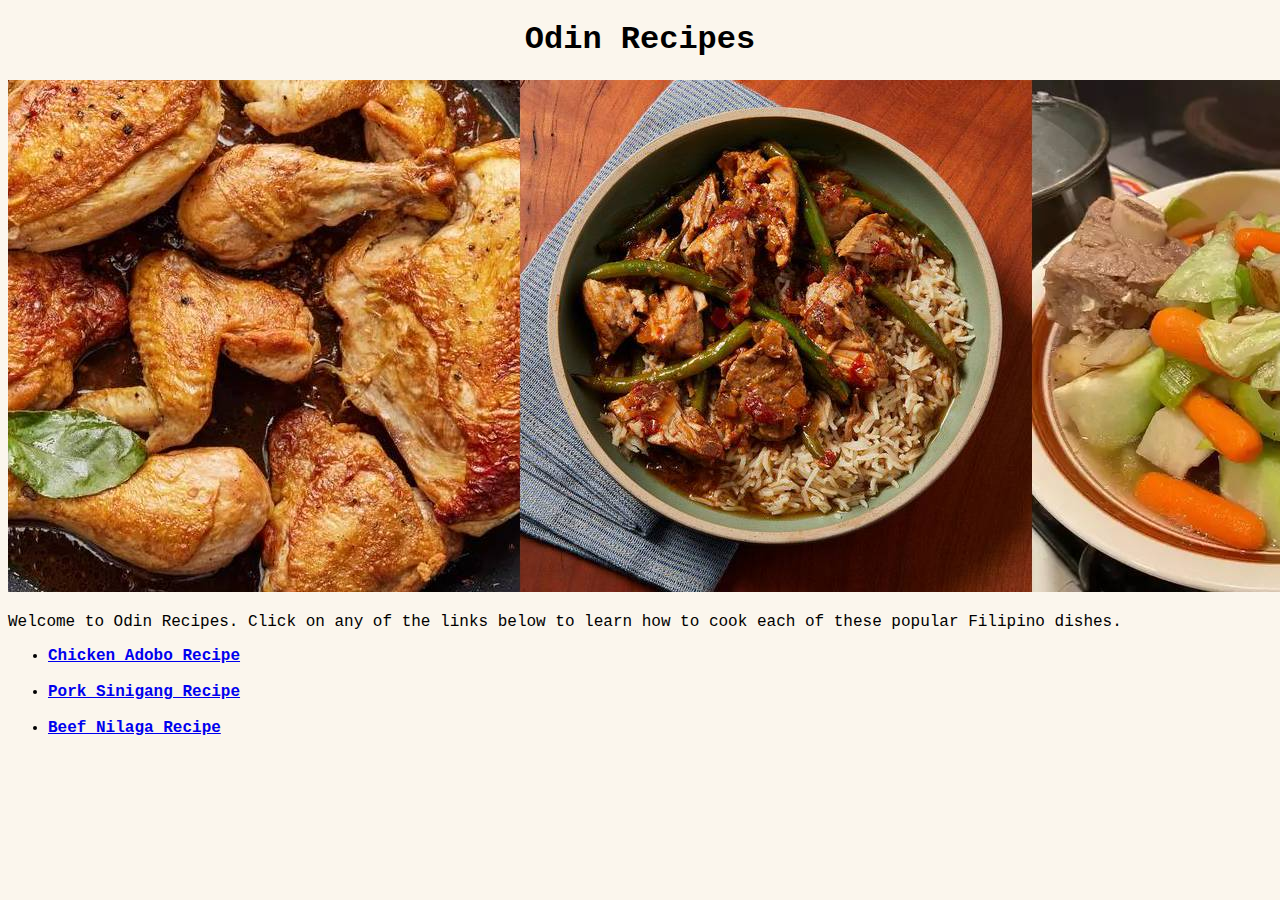
<file: index.html>
<!DOCTYPE html>
<html lang="en">
    <head>
        <meta charset="UTF-8">
        <title>Odin Recipes</title>
        <link rel="stylesheet" href="css/style.css">
    </head>

    <body>
        <h1 class="main-header">Odin Recipes</h1>
        <img id="hero-banner" src="images/recipes.jpg" alt="A hero banner image of three popular Filipino dishes.">
        <p>Welcome to Odin Recipes. Click on any of the links below to learn how to cook each of these popular Filipino dishes.</p>
        <ul>
        <li><strong><a href="recipes/adobo.html">Chicken Adobo Recipe</a></strong></li>
        <br>
        <li><strong><a href="recipes/sinigang.html">Pork Sinigang Recipe</a></strong></li>
        <br>
        <li><strong><a href="recipes/nilaga.html">Beef Nilaga Recipe</a></strong></li>
        <br>
        </ul>
    </body>
</html>
</file>
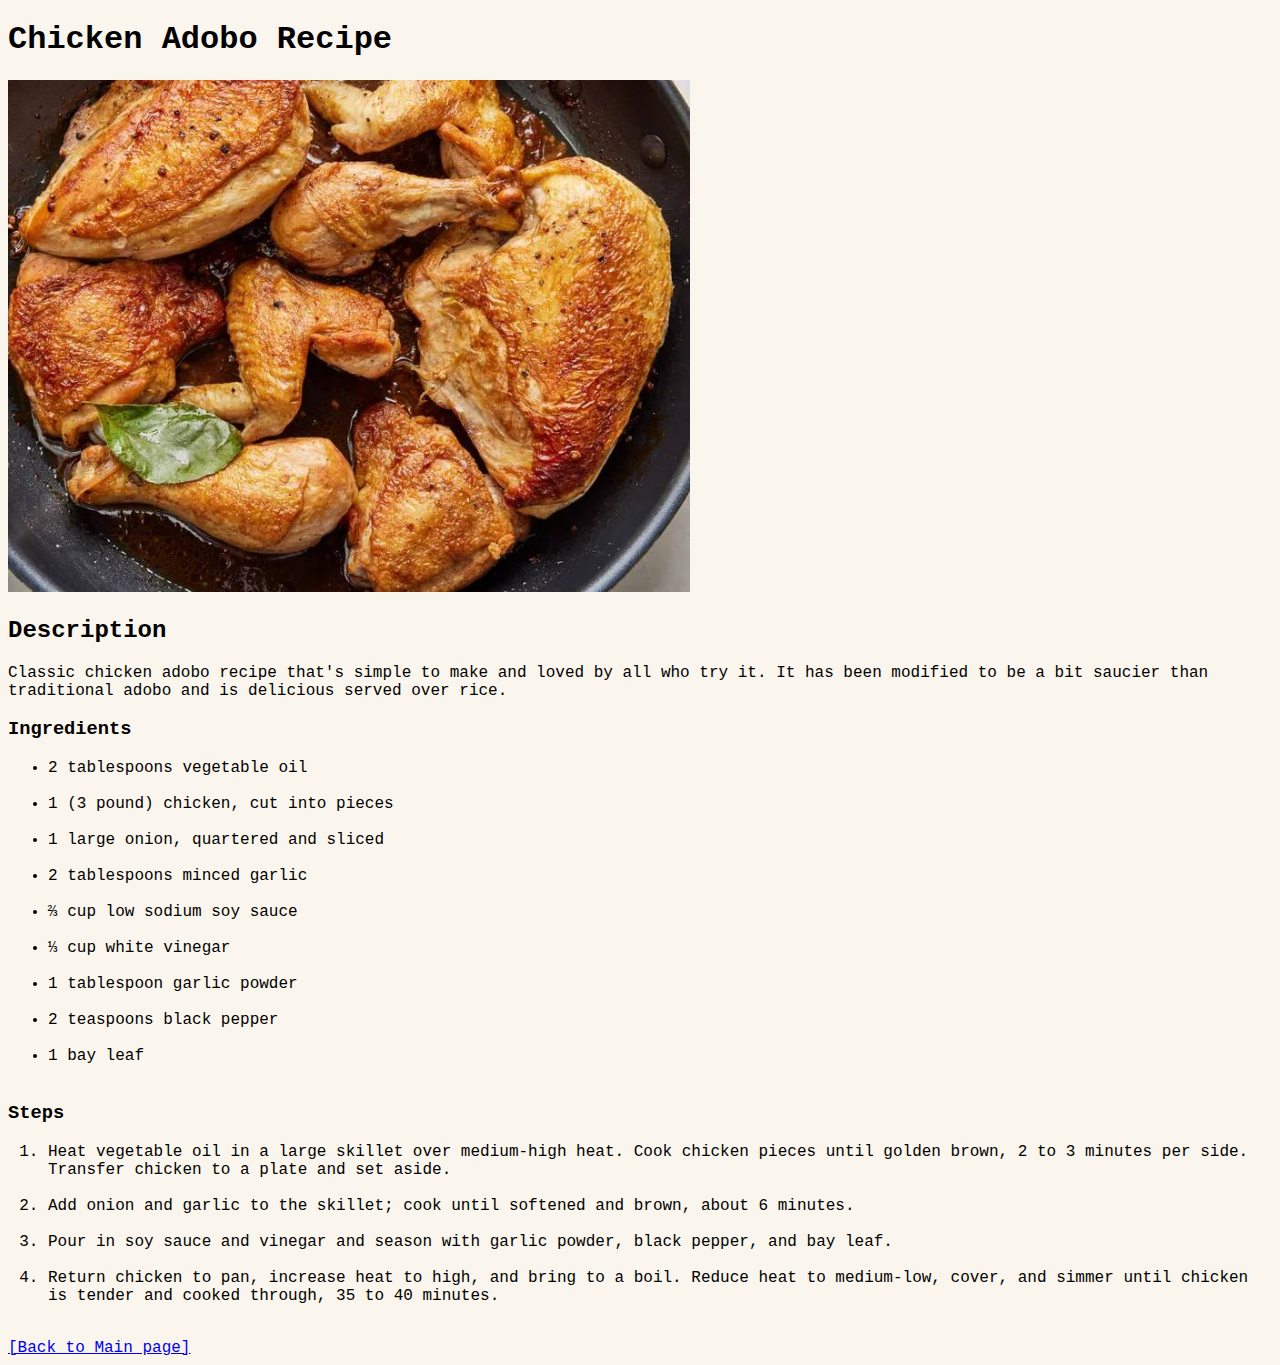
<file: recipes/adobo.html>
<!DOCTYPE html>
<html lang="en">
    <head>
        <meta charset="UTF-8">
        <title>Chicken Adobo Recipe</title>
        <link rel="stylesheet" href="../css/style.css">
    </head>

    <body>
        <h1>Chicken Adobo Recipe</h1>
        <img src="../images/chicken_adobo.jpg" alt="A finished chicken adobo dish.">
        
        <h2>Description</h2>
        <p>Classic chicken adobo recipe that's simple to make and loved by all who try it. 
        It has been modified to be a bit saucier than traditional adobo and is delicious served over rice.</p>

        <h3>Ingredients</h3>
        <ul>
            <li>2 tablespoons vegetable oil</li>
            <br>
            <li>1 (3 pound) chicken, cut into pieces</li>
            <br>
            <li>1 large onion, quartered and sliced</li>
            <br>
            <li>2 tablespoons minced garlic</li>
            <br>
            <li>⅔ cup low sodium soy sauce</li>
            <br>
            <li>⅓ cup white vinegar</li>
            <br>
            <li>1 tablespoon garlic powder</li>
            <br>
            <li>2 teaspoons black pepper</li>
            <br>
            <li>1 bay leaf</li>
            <br>
        </ul>
        
        <h3>Steps</h3>
        <ol>
            <li>Heat vegetable oil in a large skillet over medium-high heat. Cook chicken pieces until golden brown, 2 to 3 minutes per side. 
            Transfer chicken to a plate and set aside.</li>
            <br>
            <li>Add onion and garlic to the skillet; cook until softened and brown, about 6 minutes.</li>
            <br>
            <li>Pour in soy sauce and vinegar and season with garlic powder, black pepper, and bay leaf.</li>
            <br>
            <li>Return chicken to pan, increase heat to high, and bring to a boil. 
            Reduce heat to medium-low, cover, and simmer until chicken is tender and cooked through, 35 to 40 minutes.</li>
            <br>
        </ol>
        
        <a href="../index.html">[Back to Main page]</a>
    </body>
</html>
</file>
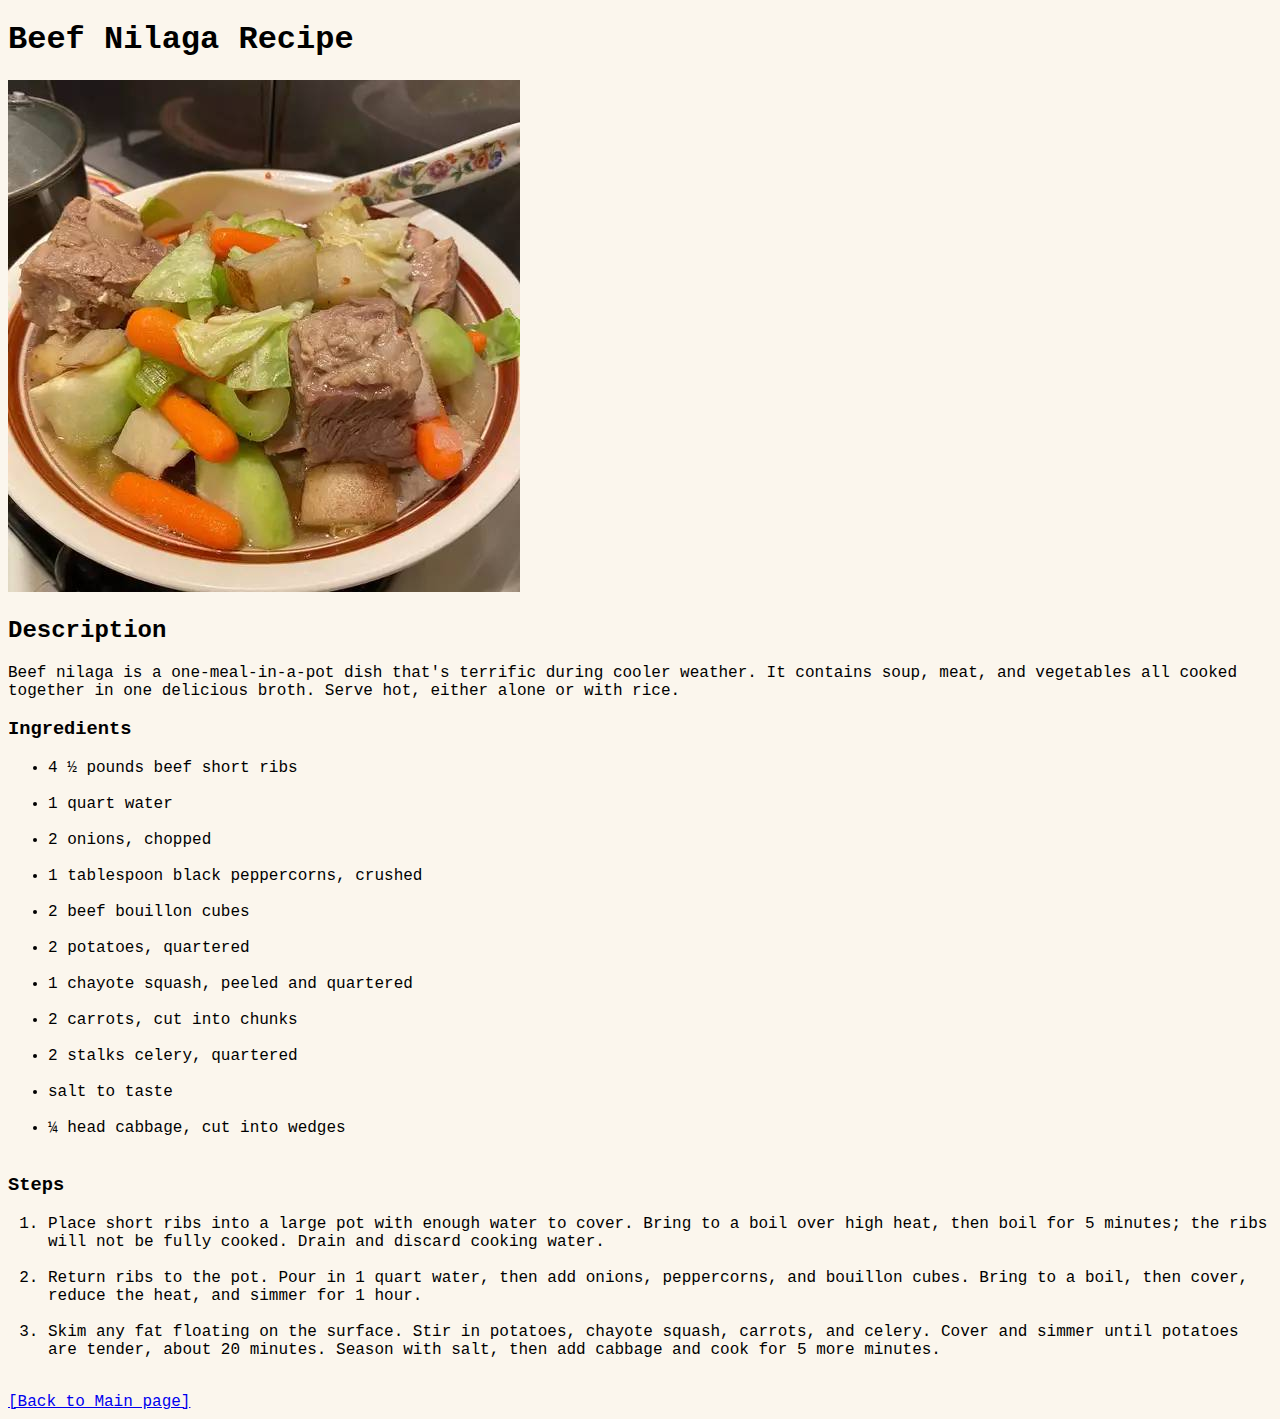
<file: recipes/nilaga.html>
<!DOCTYPE html>
<html lang="en">
    <head>
        <meta charset="UTF-8">
        <title>Beef Nilaga Recipe</title>
        <link rel="stylesheet" href="../css/style.css">
    </head>

    <body>
        <h1>Beef Nilaga Recipe</h1>
        <img src="../images/beef_nilaga.jpg" alt="A bowl of delicious beef nilaga.">
        
        <h2>Description</h2>
        <p>Beef nilaga is a one-meal-in-a-pot dish that's terrific during cooler weather. 
        It contains soup, meat, and vegetables all cooked together in one delicious broth. 
        Serve hot, either alone or with rice.</p>

        <h3>Ingredients</h3>
        <ul>
            <li>4 ½ pounds beef short ribs</li>
            <br>
            <li>1 quart water</li>
            <br>
            <li>2 onions, chopped</li>
            <br>
            <li>1 tablespoon black peppercorns, crushed</li>
            <br>
            <li>2 beef bouillon cubes</li>
            <br>
            <li>2 potatoes, quartered</li>
            <br>
            <li>1 chayote squash, peeled and quartered</li>
            <br>
            <li>2 carrots, cut into chunks</li>
            <br>
            <li>2 stalks celery, quartered</li>
            <br>
            <li>salt to taste</li>
            <br>
            <li>¼ head cabbage, cut into wedges</li>
            <br>
        </ul>
        
        <h3>Steps</h3>
        <ol>
            <li>Place short ribs into a large pot with enough water to cover. 
            Bring to a boil over high heat, then boil for 5 minutes; the ribs will not be fully cooked. 
            Drain and discard cooking water.</li>
            <br>
            <li>Return ribs to the pot. Pour in 1 quart water, then add onions, peppercorns, and bouillon cubes. 
            Bring to a boil, then cover, reduce the heat, and simmer for 1 hour.</li>
            <br>
            <li>Skim any fat floating on the surface. Stir in potatoes, chayote squash, carrots, and celery. 
            Cover and simmer until potatoes are tender, about 20 minutes. 
            Season with salt, then add cabbage and cook for 5 more minutes.</li>
            <br>
        </ol>
        
        <a href="../index.html">[Back to Main page]</a>
    </body>
</html>
</file>
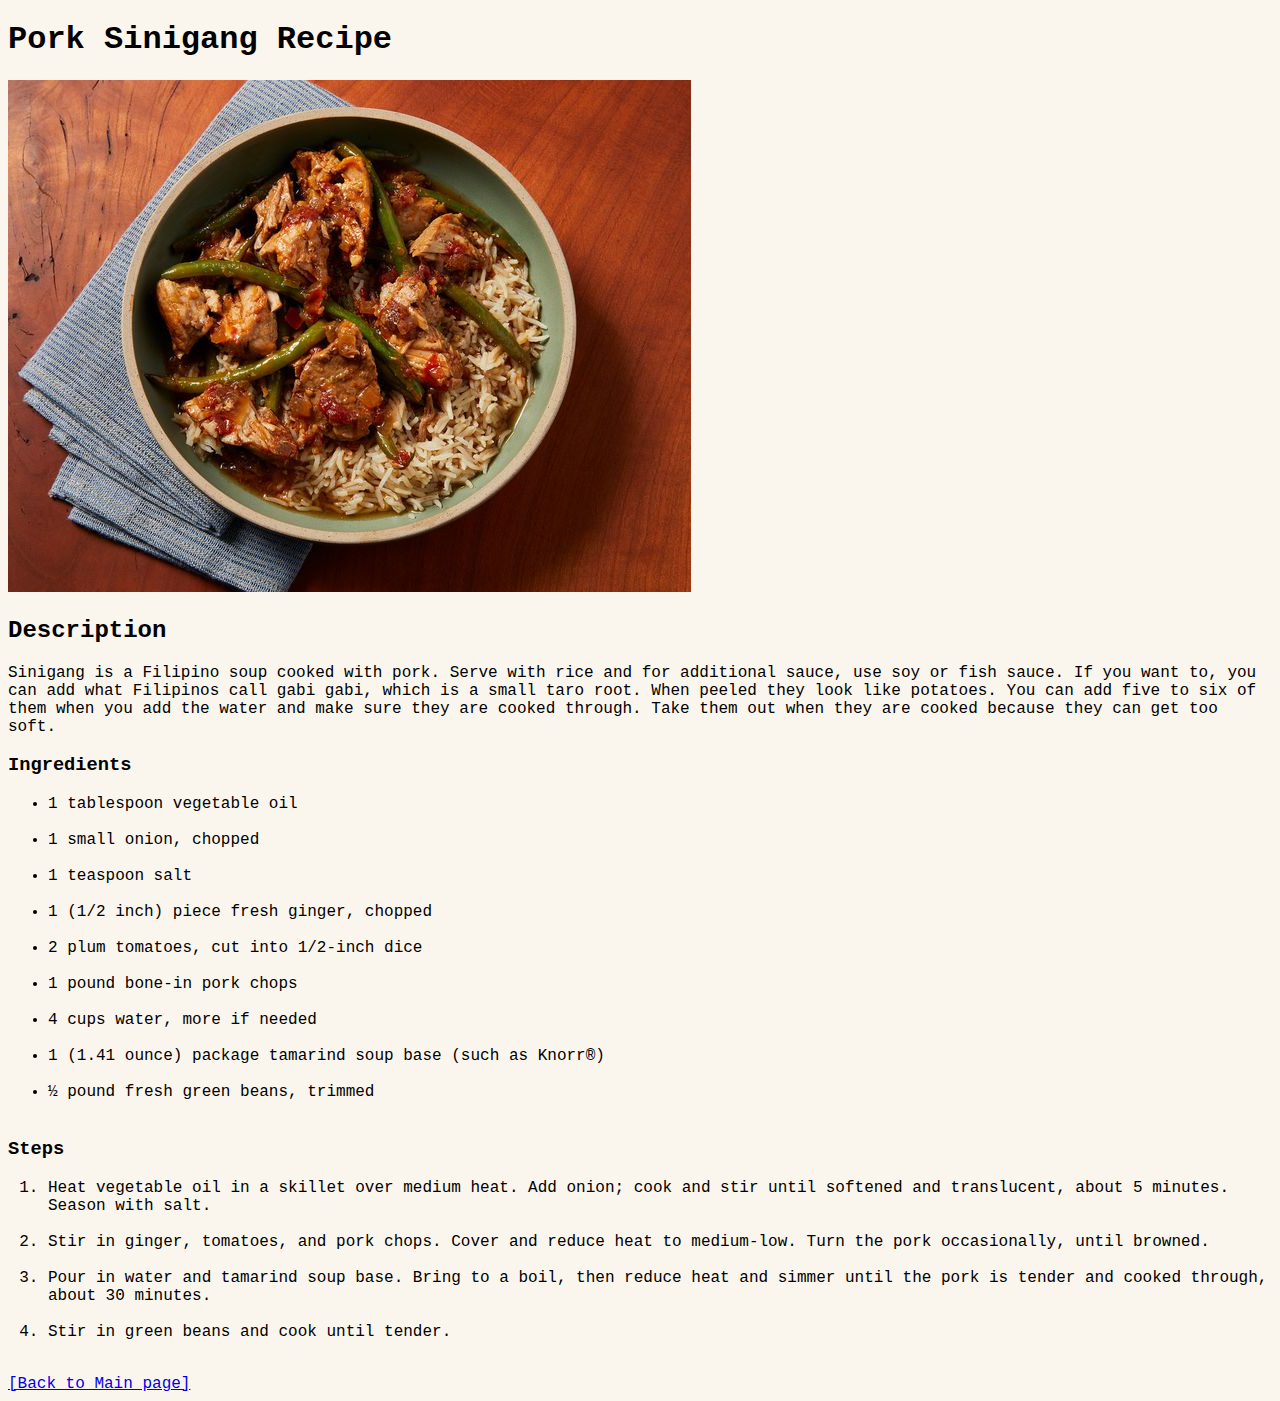
<file: recipes/sinigang.html>
<!DOCTYPE html>
<html lang="en">
    <head>
        <meta charset="UTF-8">
        <title>Pork Sinigang Recipe</title>
        <link rel="stylesheet" href="../css/style.css">
    </head>

    <body>
        <h1>Pork Sinigang Recipe</h1>
        <img src="../images/pork_sinigang.jpg" alt="A sumptuous pork sinigang dish. Yum!">
        
        <h2>Description</h2>
        <p>Sinigang is a Filipino soup cooked with pork. Serve with rice and for additional sauce, use soy or fish sauce. 
            If you want to, you can add what Filipinos call gabi gabi, which is a small taro root. 
            When peeled they look like potatoes. You can add five to six of them when you add the water and make sure they are cooked through. 
            Take them out when they are cooked because they can get too soft.</p>
        
            <h3>Ingredients</h3>
        <ul>
            <li>1 tablespoon vegetable oil</li>
            <br>
            <li>1 small onion, chopped</li>
            <br>
            <li>1 teaspoon salt</li>
            <br>
            <li>1 (1/2 inch) piece fresh ginger, chopped</li>
            <br>
            <li>2 plum tomatoes, cut into 1/2-inch dice</li>
            <br>
            <li>1 pound bone-in pork chops</li>
            <br>
            <li>4 cups water, more if needed</li>
            <br>
            <li>1 (1.41 ounce) package tamarind soup base (such as Knorr®)</li>
            <br>
            <li>½ pound fresh green beans, trimmed</li>
            <br>
        </ul>
        
        <h3>Steps</h3>
        <ol>
            <li>Heat vegetable oil in a skillet over medium heat. Add onion; cook and stir until softened and translucent, about 5 minutes. 
                Season with salt.</li>
            <br>
            <li>Stir in ginger, tomatoes, and pork chops. Cover and reduce heat to medium-low. Turn the pork occasionally, until browned.</li>
            <br>
            <li>Pour in water and tamarind soup base. Bring to a boil, then reduce heat and simmer until the pork is tender and cooked through, 
                about 30 minutes.</li>
            <br>
            <li>Stir in green beans and cook until tender.</li>
            <br>
        </ol>

        <a href="../index.html">[Back to Main page]</a>
    </body>
</html>
</file>
<file: css/style.css>
body {
    font-family: Courier, monospace;
    background-color: #fbf6ed;
}

img {
    height: 512px;
    width: auto;
}

.main-header {
    text-align: center;
}

#hero-banner {
    height: auto;
    width: auto;
}
</file>
